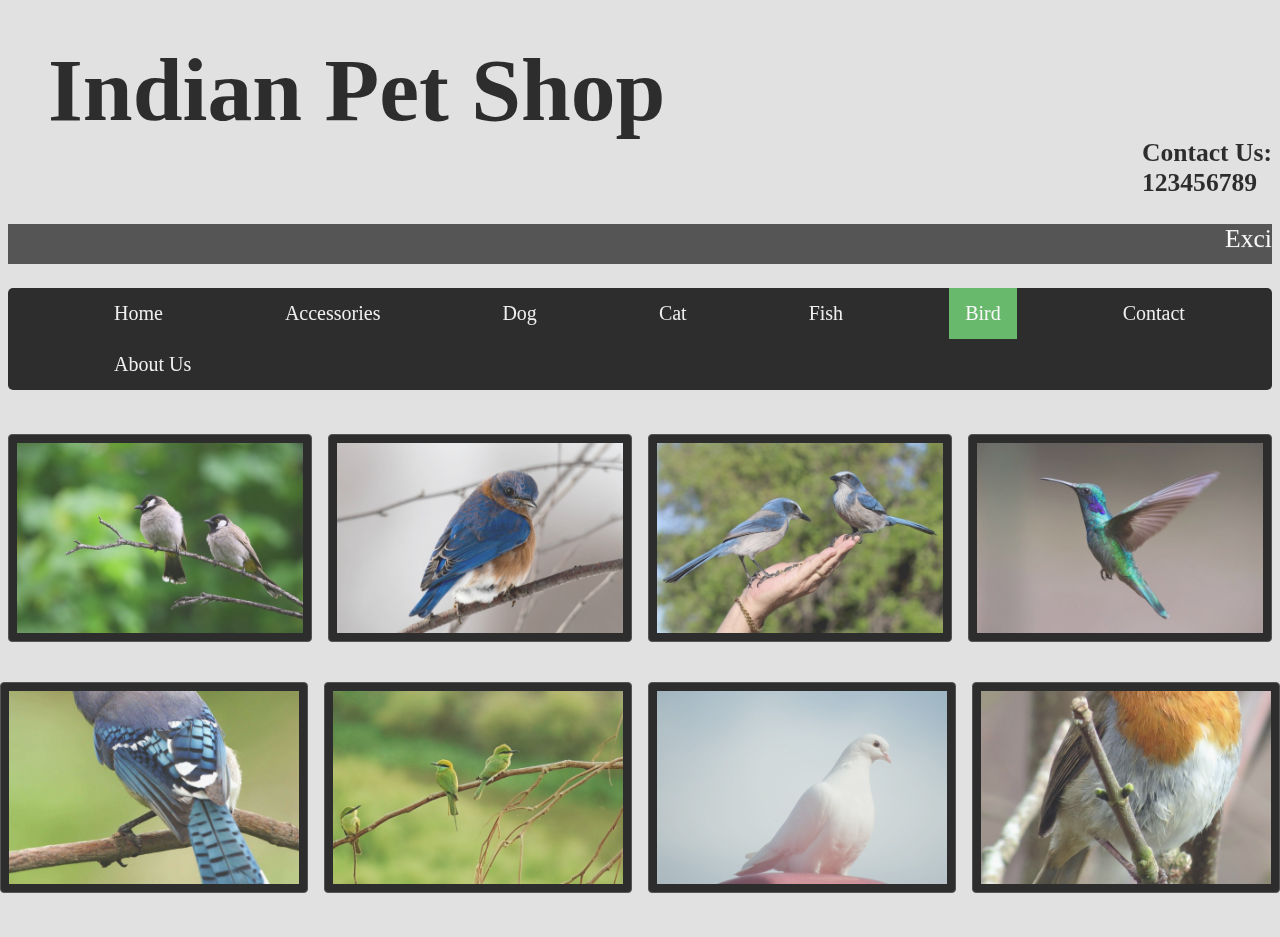
<file: pages/bird.html>
<!DOCTYPE html>
<html lang="en">
<head>
    <meta charset="UTF-8">
    <link rel="stylesheet" href="../css/Style.css">
    <link rel="stylesheet" href="..//css/cat.css">
    <title>Document</title>
</head>
<body>
    <div class="wrapper">
      <div class="header">
          <h1>Indian Pet Shop</h1>
          <p>Contact Us: <br> 123456789</p>
      </div>
      <marquee style=" background-color: #333; color: white; height: 40px;font-size: 2vw ">Exciting offers valid this month on purchase of any pet.... Hurry Up!!!!!!!</marquee>
      <div class="topnav">
 <a href="../index.html">Home</a>
  <a href="accessories.html">Accessories</a>
  <a href="dog.html">Dog</a>
  <a href="cat.html">Cat</a>
  <a href="fish.html">Fish</a>
  <a class="active" href="bird.html">Bird</a>
  <a href="#contact">Contact</a>
  <a href="#about">About Us</a>
</div>
</div>
<div class="main">



<div class="row">
  <div class="column">
    
      <img src="../images/bird1.jpeg" alt="Mountains" style="width:100%">
     
   
  </div>
  <div class="column">
   
      <img src="../images/bird2.jpeg" alt="Lights" style="width:100%">
    
    
  </div>
  <div class="column">
   
      <img src="../images/bird3.jpeg" alt="Nature" style="width:100%">
    
  </div>
  
  <div class="column">
 
      <img src="../images/bird4.jpeg" alt="Mountains" style="width:100%">
   
  </div>
  <div class="row">
   <div class="column">
 
      <img src="../images/bird5.jpeg" alt="Mountains" style="width:100%; margin-left: 0px;float: left;">
   
  </div>
   <div class="column">
 
      <img src="../images/bird6.jpeg" alt="Mountains" style="width:100%">
   
  </div>
   <div class="column">
 
      <img src="../images/bird7.jpeg" alt="Mountains" style="width:100%">
   
  </div>
   <div class="column">
 
      <img src="../images/bird8.jpeg" alt="Mountains" style="width:100%">
   
  </div>
  </div>
  </div>
  



</div>
</body>
</html>
</file>
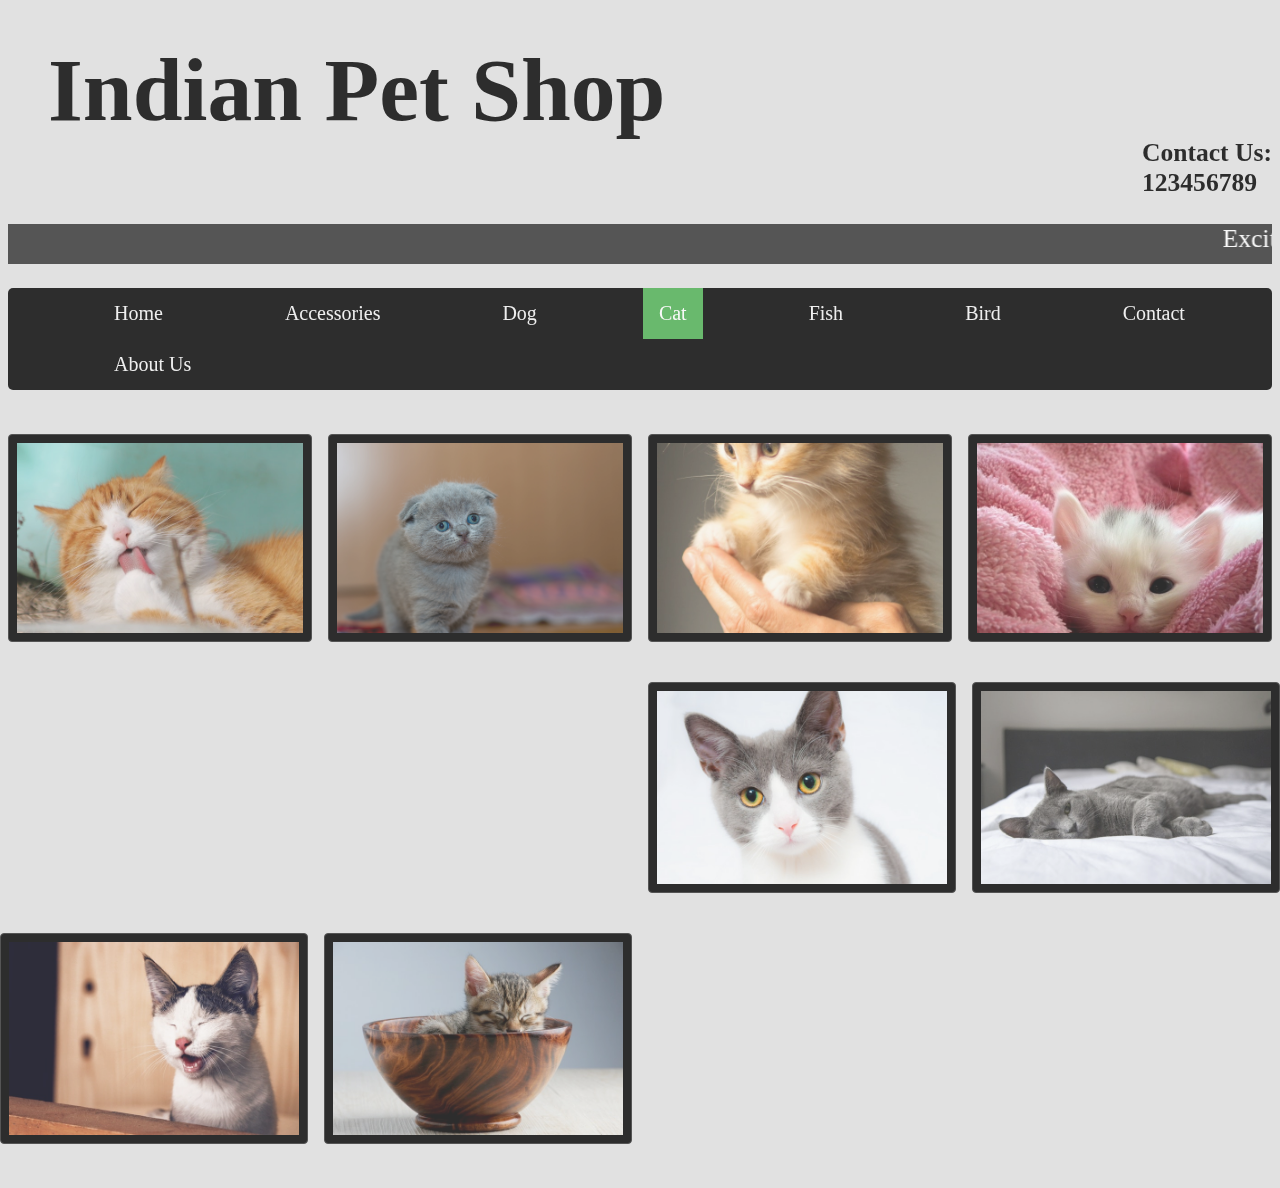
<file: pages/cat.html>
<!DOCTYPE html>
<html lang="en">
<head>
    <meta charset="UTF-8">
   <link rel="stylesheet" href="../css/Style.css">
   <link rel="stylesheet" href="../css/cat.css">
<!--    <link rel="stylesheet" href="../css/Cat1.css">-->
    <title>Document</title>
</head>
<body>
    <div class="wrapper">
      <div class="header">
          <h1>Indian Pet Shop</h1>
          <p>Contact Us: <br> 123456789</p>
      </div>
      <marquee style=" background-color: #333; color: white; height: 40px;font-size: 2vw ">Exciting offers valid this month on purchase of any pet.... Hurry Up!!!!!!!</marquee>
      <div class="topnav">

  <a  href="../index.html">Home</a>
  <a href="accessories.html">Accessories</a>
  <a href="dog.html">Dog</a>
  <a class="active" href="cat.html">Cat</a>
  <a href="fish.html">Fish</a>
  <a href="bird.html">Bird</a>
  <a href="../index.html/#contact">Contact</a>
  <a href="#about">About Us</a>
</div>

<div class="main">



<div class="row">
  <div class="column">
    
      <img src="../images/cat1.jpeg" alt="Mountains" style="width:100%">
     
   
  </div>
  <div class="column">
   
      <img src="../images/cat2" alt="Lights" style="width:100%">
    
    
  </div>
  <div class="column">
   
      <img src="../images/cat3.jpg" alt="Nature" style="width:100%">
    
  </div>
  
  <div class="column">
 
      <img src="../images/cat4" alt="Mountains" style="width:100%">
   
  </div>
  <div class="row">
   <div class="column">
 
      <img src="../images/cat5.jpeg" alt="Mountains" style="width:100%; margin-left: 0px;float: left;">
   
  </div>
   <div class="column">
 
      <img src="../images/cat6.jpeg" alt="Mountains" style="width:100%">
   
  </div>
   <div class="column">
 
      <img src="../images/cat7.jpeg" alt="Mountains" style="width:100%">
   
  </div>
   <div class="column">
 
      <img src="../images/cat8.jpeg" alt="Mountains" style="width:100%">
   
  </div>
  </div>
  </div>
  



</div>
</div>
</body>
</html>
</file>
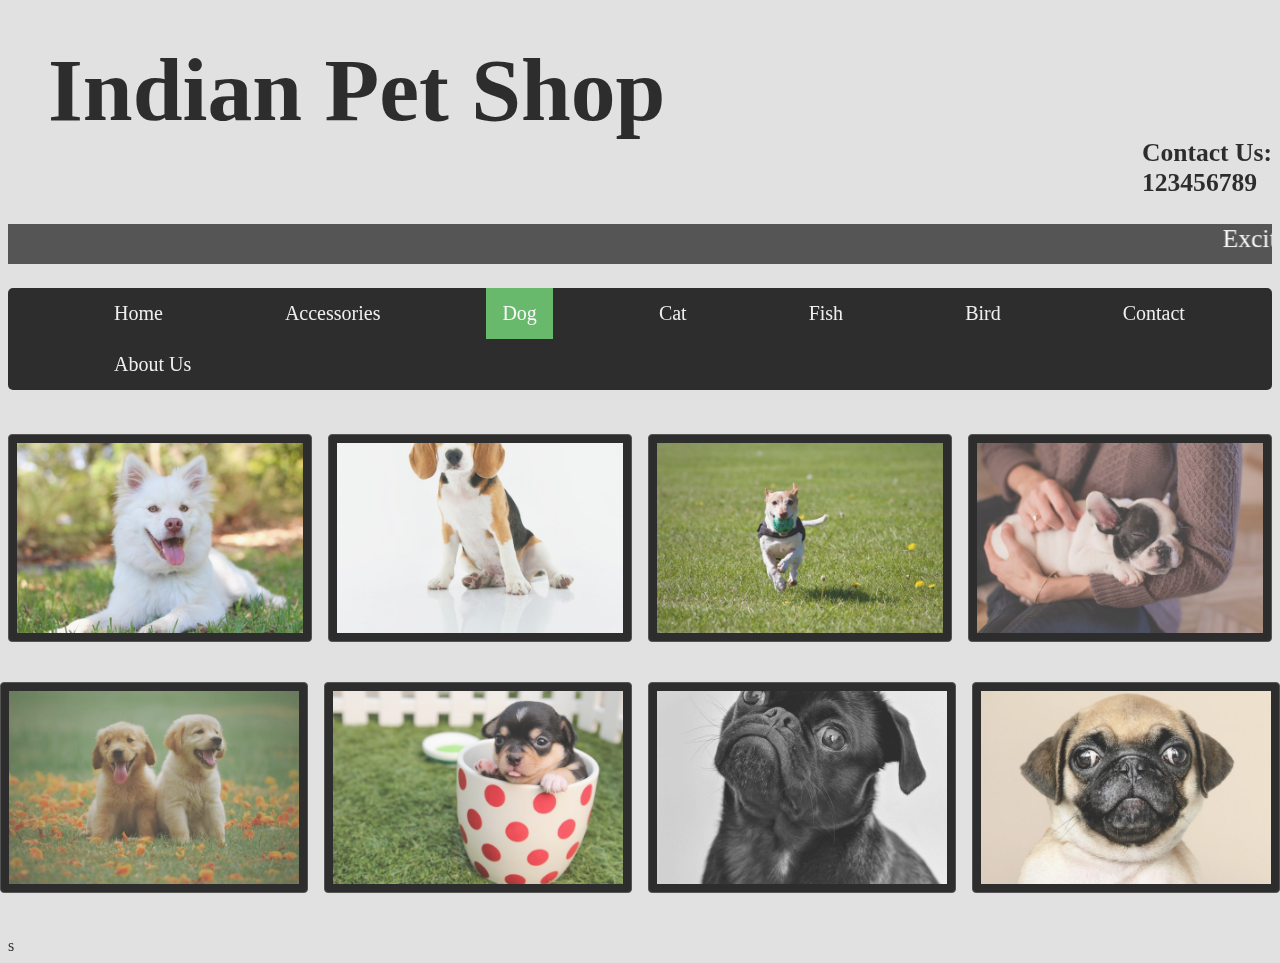
<file: pages/dog.html>
<!DOCTYPE html>
<html lang="en">
<head>
    <meta charset="UTF-8">
    <link rel="stylesheet" href="../css/Style.css">
    <link rel="stylesheet" href="..//css/cat.css">
    <title>Document</title>
</head>
<body>
    <div class="wrapper">
      <div class="header">
          <h1>Indian Pet Shop</h1>
          <p>Contact Us: <br> 123456789</p>
      </div>
      <marquee style=" background-color: #333; color: white; height: 40px;font-size: 2vw ">Exciting offers valid this month on purchase of any pet.... Hurry Up!!!!!!!</marquee>
      <div class="topnav">
  <a href="../index.html">Home</a>
  <a href="accessories.html">Accessories</a>
  <a class="active" href="dog.html">Dog</a>
  <a href="cat.html">Cat</a>
  <a href="fish.html">Fish</a>
  <a href="bird.html">Bird</a>
  <a href="#contact">Contact</a>
  <a href="#about">About Us</a>
</div>
<div class="main">



<div class="row">
  <div class="column">
    
      <img src="../images/dog1.jpeg" alt="Mountains" style="width:100%">
     
   
  </div>
  <div class="column">
   
      <img src="../images/dog2.jpeg" alt="Lights" style="width:100%">
    
    
  </div>
  <div class="column">
   
      <img src="../images/dog3.jpeg" alt="Nature" style="width:100%">
    
  </div>
  
  <div class="column">
 
      <img src="../images/dog4.jpeg" alt="Mountains" style="width:100%">
   
  </div>
  <div class="row">
   <div class="column">
 
      <img src="../images/dog5.jpeg" alt="Mountains" style="width:100%; margin-left: 0px;float: left;">
   
  </div>
   <div class="column">
 
      <img src="../images/dog6.jpeg" alt="Mountains" style="width:100%">
   
  </div>
   <div class="column">
 
      <img src="../images/dog7.jpeg" alt="Mountains" style="width:100%">
   
  </div>
   <div class="column">
 
      <img src="../images/dog8.jpeg" alt="Mountains" style="width:100%">
   
  </div>
  </div>
  </div>
  



</div>s
</div>
</body>
</html>
</file>
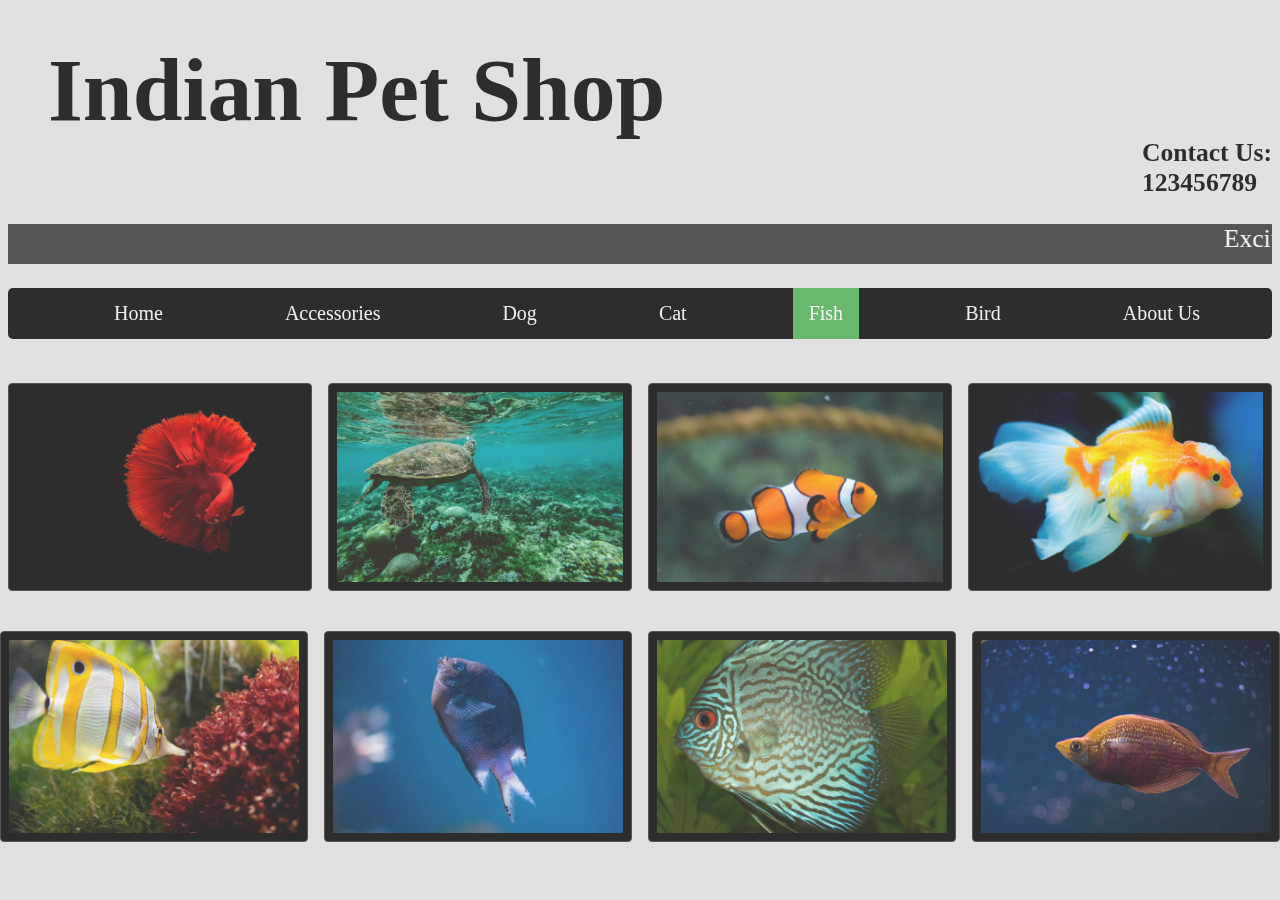
<file: pages/fish.html>
<!DOCTYPE html>
<html lang="en">
<head>
    <meta charset="UTF-8">
    <link rel="stylesheet" href="../css/Style.css">
    <link rel="stylesheet" href="../css/cat.css">
   
    <title>Document</title>
</head>
<body>
    <div class="wrapper">
      <div class="header">
          <h1>Indian Pet Shop</h1>
          <p>Contact Us: <br> 123456789</p>
      </div>
      <marquee style=" background-color: #333; color: white; height: 40px;font-size: 2vw ">Exciting offers valid this month on purchase of any pet.... Hurry Up!!!!!!!</marquee>
      <div class="topnav">

 <a href="../index.html">Home</a>
  <a href="accessories.html">Accessories</a>
  <a href="dog.html">Dog</a>
  <a href="cat.html">Cat</a>
  <a class="active" href="fish.html">Fish</a>
  <a href="bird.html">Bird</a>
  <a href="#about">About Us</a>
</div>
<div class="main">



<div class="row">
  <div class="column">
    
      <img src="../images/fish1.jpeg" alt="Mountains" style="width:100%">
     
   
  </div>
  <div class="column">
   
      <img src="../images/fish2.jpeg" alt="Lights" style="width:100%">
    
    
  </div>
  <div class="column">
   
      <img src="../images/fish3.jpeg" alt="Nature" style="width:100%">
    
  </div>
  
  <div class="column">
 
      <img src="../images/fish4.jpeg" alt="Mountains" style="width:100%">
   
  </div>
  <div class="row">
   <div class="column">
 
      <img src="../images/fish5.jpeg" alt="Mountains" style="width:100%; margin-left: 0px;float: left;">
   
  </div>
   <div class="column">
 
      <img src="../images/fish6.jpeg" alt="Mountains" style="width:100%">
   
  </div>
   <div class="column">
 
      <img src="../images/fish7.jpeg" alt="Mountains" style="width:100%">
   
  </div>
   <div class="column">
 
      <img src="../images/fish8.jpeg" alt="Mountains" style="width:100%">
   
  </div>
  </div>
  </div>
  



</div>
</div>
</body>
</html>
</file>
<file: css/Style.css>
body{
/*    background-color: #e1e1e1;*/

    background-color: #e1e1e1 ;
    opacity: 0.8;
}

.wrapper{
    height: 100%;
    width: 100%;
    
    
}
.header{
    height: 200px;
    
/*    width: 1500px;*/
    width: 100%;
  
}
.header h1{
    font-family: 'Permanent Marker', cursive;
    font-size: 7vw;
  text-align: left;
    margin-left: 40px;
    height: 100px;
    margin-top: 0px;
/*    width:800px;*/
    float: left;
    
    margin-top: 30px;
    width: 70%;
}
.header p{
    float: right;
    margin-top: 130px;
    font-size: 2vw;
    font-weight: bold;
}
.topnav {
  background-color: black;
  overflow: hidden;
    margin-top: 20px;
    width 100%;
    font-size: 5vw;
    border-radius: 5px;
     
}

.topnav a {
  float: left;
  color: #f2f2f2;
  text-align: center;
  padding: 14px 16px;
  text-decoration: none;
  font-size: 20px;
    text-align: center;
    margin-left: 90px;
}

.topnav a:hover {
  background-color: #ddd;
  color: black;
}

.topnav a.active {
  background-color: #4CAF50;
  color: white;
}
* {box-sizing:border-box}

/* Slideshow container */
.slideshow-container {
  max-width: 100%;
  position: relative;
  margin: auto;
    margin-top: 20px;
 border-radius: 5px;
    height: 600px;
    z-index: 20;
}

.active, .dot:hover {
  background-color: #717171;
}

/* Fading animation */

.fade {
  -webkit-animation-name: fade;
  -webkit-animation-duration: 1.5s;
  animation-name: fade;
  animation-duration: 1.5s;
}

@-webkit-keyframes fade {
  from {opacity: .4} 
  to {opacity: 1}
}

@keyframes fade {
  from {opacity: .4} 
  to {opacity: 1}
}
input[type=text], select, textarea {
  width: 100%;
  padding: 12px;
  border: 1px solid #ccc;
  margin-top: 6px;
  margin-bottom: 16px;
  resize: vertical;
}

input[type=submit] {
  background-color: #4CAF50;
  color: white;
  padding: 12px 20px;
  border: none;
  cursor: pointer;
}

input[type=submit]:hover {
  background-color: #45a049;
}

/* Style the container/contact section */
#container {
  border-radius: 5px;
  background-color: #f2f2f2;
  padding: 10px;
}

/* Create two columns that float next to eachother */
.column {
  float: left;
  width: 25%;
  margin-top: 6px;
  padding: 20px;
}

/* Clear floats after the columns */
.row:after {
  content: "";
  display: table;
  clear: both;
}

/* Responsive layout - when the screen is less than 600px wide, make the two columns stack on top of each other instead of next to each other */
@media screen and (max-width: 600px) {
  .column, input[type=submit] {
    width: 100%;
    margin-top: 0;
  }
}
#about{
      width: 100%;
  padding: 12px;
  background-color: #333;
    color: white;
    margin-top: 20px;
    border-radius: 5px;
}
#about p{
    font-size: 30px;
}
.footer{
    border-radius: 5px;
    text-align: center;
    background-color: #333;
    color: white;
    height: 50px;
    font-size: 40px;
}
</file>
<file: css/cat.css>
.main {
/*  max-width: 1000px;*/
    max-width: 100%;
  margin: auto;
    
}
.row {
  margin: 8px -16px;
     
}

/* Add padding BETWEEN each column (if you want) */
.row,
.row > .column {
  padding: 8px;
}
.topnav a.active {
  background-color: #4CAF50;
  color: white;
}
/* Create four equal columns that floats next to each other */
.column {
  float: left;
  width: 25%;
  margin-top: 20px;  
}
h1 {
  font-size: 50px;
  word-break: break-all;
}

/* Clear floats after rows */ 
.row:after {
  content: "";
  display: table;
/*  clear: both;*/
}
img{
     border: 1px solid #333; /* Gray border */
    background-color: black;
  border-radius: 4px;  /* Rounded border */
      padding: 8px; /* Some padding */
}

/* Responsive layout - makes a two column-layout instead of four columns */
@media screen and (max-width: 900px) {
  .column {
    width: 50%;
  }
}

/* Responsive layout - makes the two columns stack on top of each other instead of next to each other */
@media screen and (max-width: 600px) {
  .column {
    width: 100%;
  }
}
</file>
<file: css/Cat1.css>
* {
  box-sizing: border-box;
}

body {
  background-color: #f1f1f1;
  padding: 20px;
  font-family: Arial;
}

/* Center website */
.main {
  max-width: 1000px;
  margin: auto;
}



.row {
  margin: 8px -16px;
}

/* Add padding BETWEEN each column (if you want) */
.row,
.row > .column {
  padding: 8px;
}

/* Create four equal columns that floats next to each other */
.column {
  float: left;
  width: 25%;
}

/* Clear floats after rows */ 
.row:after {
  content: "";
  display: table;
  clear: both;
}

/* Content */
.content {
  background-color: white;
  padding: 10px;
}

/* Responsive layout - makes a two column-layout instead of four columns */
@media screen and (max-width: 900px) {
  .column {
    width: 50%;
  }
}

/* Responsive layout - makes the two columns stack on top of each other instead of next to each other */
@media screen and (max-width: 600px) {
  .column {
    width: 100%;
  }
}
</file>
